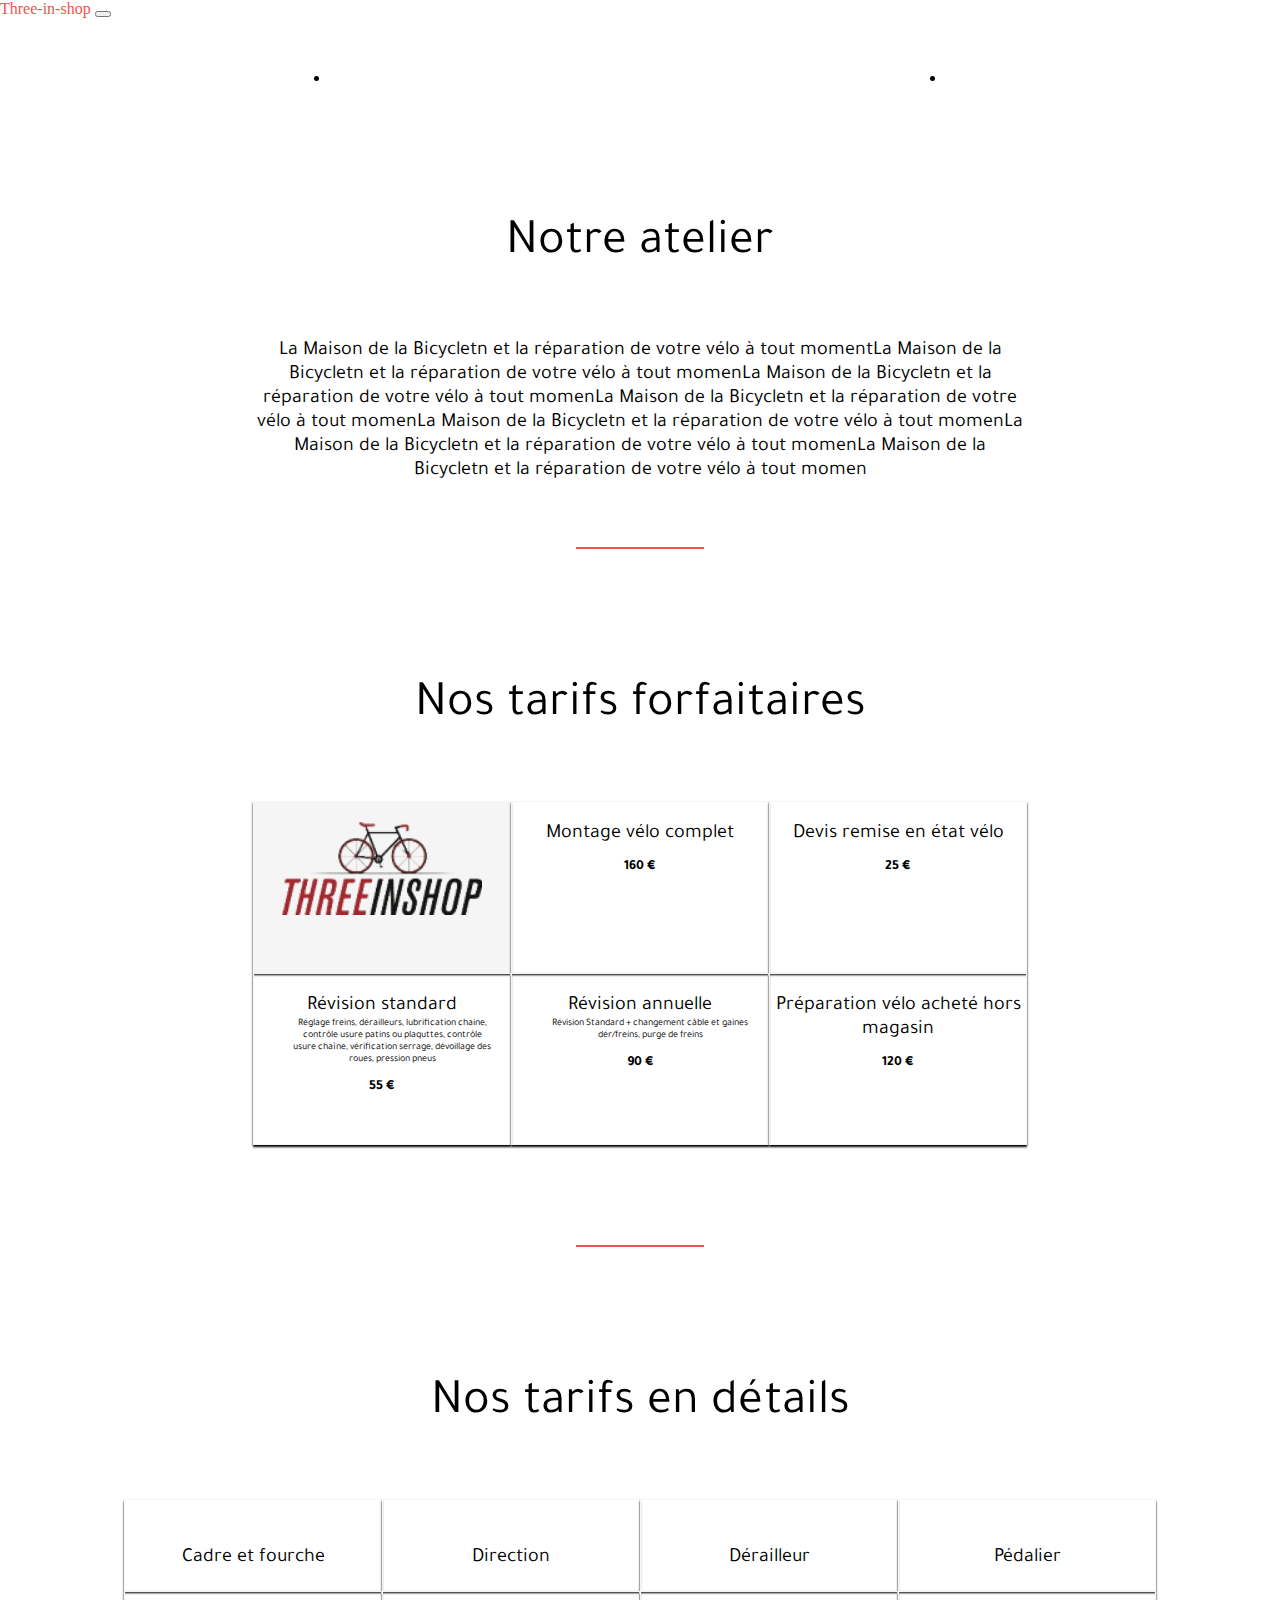
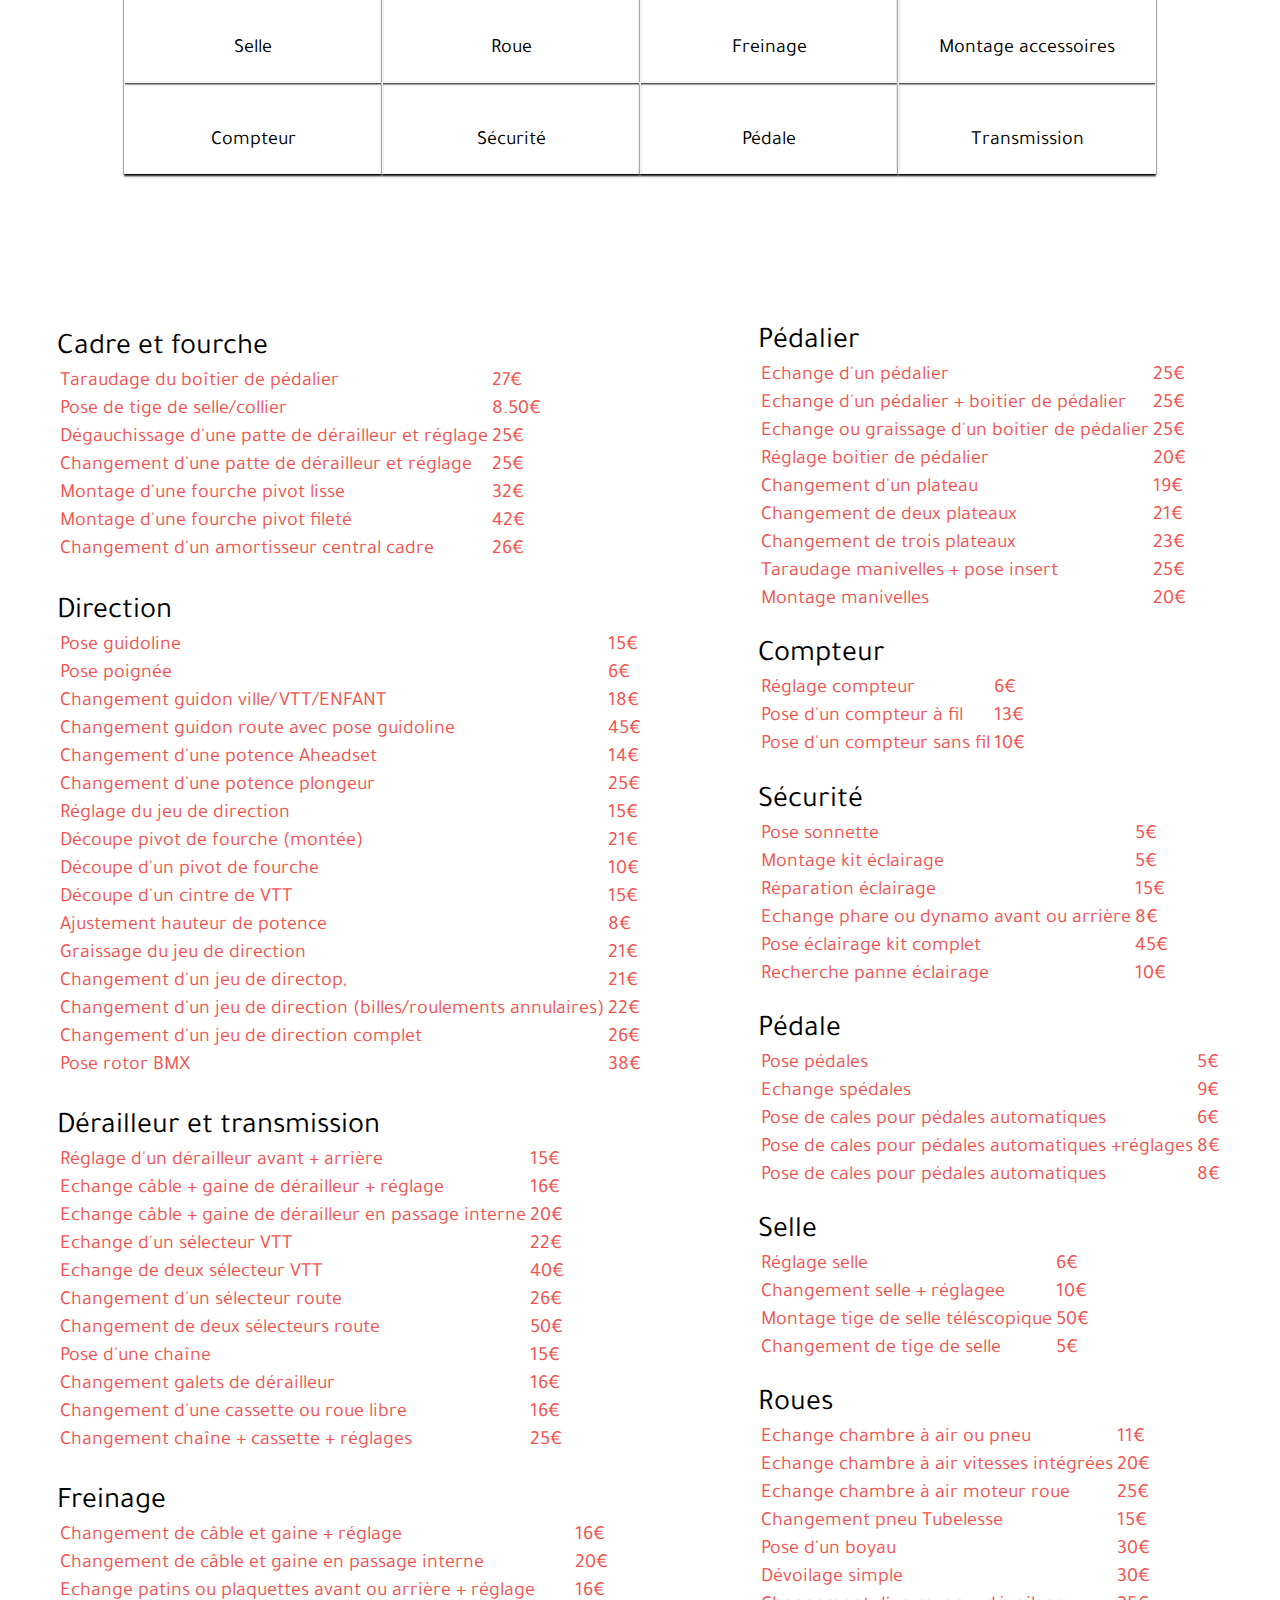
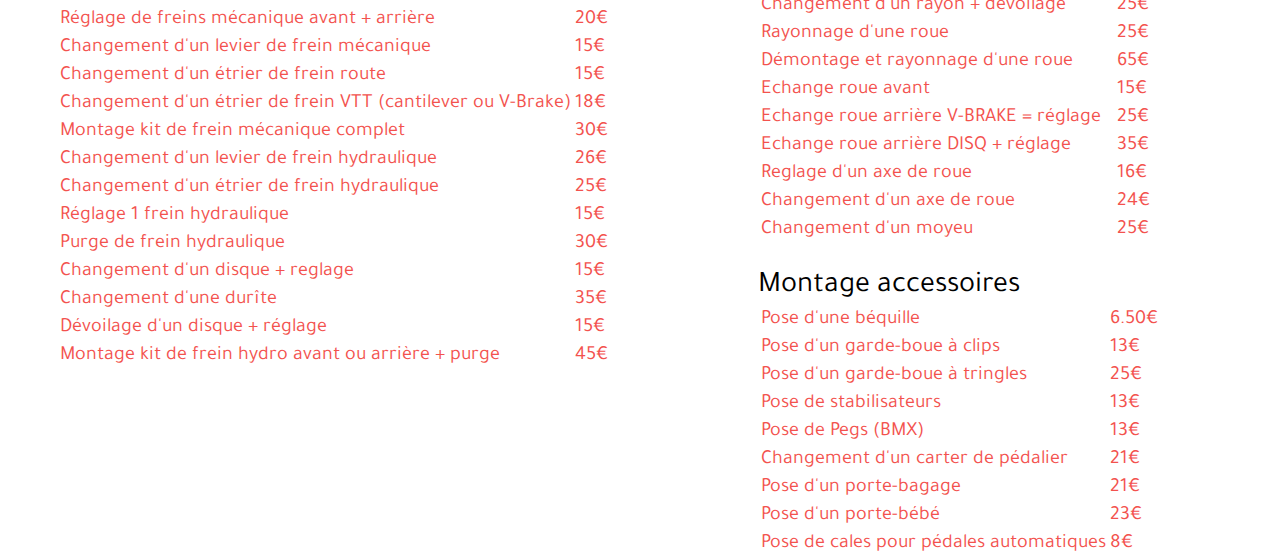
<file: tarifs-atelier.html>
<head>
        <meta charset="utf-8">
        <title>Les tarifs</title>
        <link rel="stylesheet" href="three-in-shop.css">
        <link href="https://fonts.googleapis.com/css?family=Tajawal" rel="stylesheet">
        <link rel="stylesheet" href="https://stackpath.bootstrapcdn.com/bootstrap/4.1.0/css/bootstrap.min.css" integrity="sha384-9gVQ4dYFwwWSjIDZnLEWnxCjeSWFphJiwGPXr1jddIhOegiu1FwO5qRGvFXOdJZ4" crossorigin="anonymous">
        <link rel="stylesheet" href="https://npmcdn.com/leaflet@1.0.0-rc.2/dist/leaflet.css" />
        <script src="https://npmcdn.com/leaflet@1.0.0-rc.2/dist/leaflet.js"></script>
        <!-- <script src="https://ajax.googleapis.com/ajax/libs/jquery/1.10.2/jquery.min.js"></script> -->
    </head>
    
    <body>
        <nav class="navbar navbar-expand-md bg-dark navbar-dark fixed-top">
            <!-- Brand -->
            <a class="navbar-brand" href="index.html">Three-in-shop</a>
          
            <!-- Toggler/collapsibe Button -->
            <button class="navbar-toggler" type="button" data-toggle="collapse" data-target="#collapsibleNavbar">
              <span class="navbar-toggler-icon"></span>
            </button>
          
            <!-- Navbar links -->
            <div class="collapse navbar-collapse" id="collapsibleNavbar">
              <ul class="navbar-nav">
                
                <li class="nav-item">
                  <a class ="nav-link" href="les-velos.html">Vélos</a>
                </li>
                <li class="nav-item">
                  <a class="nav-link active" href="tarifs-atelier.html">Atelier</a>
                </li>
              </ul>
            </div> 
        </nav>
       <div class="first-titre">Notre atelier</div>
        
            <div class="text-sous-titre">La Maison de la Bicycletn et la réparation de votre vélo à tout momentLa Maison de la Bicycletn et la réparation de votre vélo à tout momenLa Maison de la Bicycletn et la réparation de votre vélo à tout momenLa Maison de la Bicycletn et la réparation de votre vélo à tout momenLa Maison de la Bicycletn et la réparation de votre vélo à tout momenLa Maison de la Bicycletn et la réparation de votre vélo à tout momenLa Maison de la Bicycletn et la réparation de votre vélo à tout momen</div>

        <div class="first-border"></div>

        <div class="first-titre">Nos tarifs forfaitaires</div>
        <div class="container-forfait">

            <div class="nos"><img src="./image/logo.png"></div>
            <div class="premier-forfait">Montage vélo complet
                <div class="prix"><b>160 €</b></div>
            </div>
            <div class="deuxieme-forfait">Devis remise en état vélo
                <div class="prix"><b>25 €</b></div>
            </div>
         </div>
            <div class="container-forfait-two">
            <div class="troisieme-forfait">Révision standard
                <div class="explication">Réglage freins, dérailleurs, lubrification chaine, contrôle usure patins ou plaquttes, contrôle usure chaîne, vérification serrage, dévoillage des roues, pression pneus</div>
                    <div class="prix"><b>55 €</b></div>
            </div>  
            <div class="quatrieme-forfait">Révision annuelle
                <div class="explication">Révision Standard + changement câble et gaines dér/freins, purge de freins</div>
                     <div class="prix"><b>90 €</b></div>
            </div>  
            <div class="cinquieme-forfait">Préparation vélo acheté hors magasin
                <div class="prix"><b>120 €</b></div>
            </div> 
        </div>
        <br><br>
        <div class="first-border"></div>
        <div class="first-titre">Nos tarifs en détails</div>
       

<div class="titre-liste">
        
    <a class="liste-red" href="#1"><div><p>Cadre et fourche</p></div></a>
    <a class="liste" href="#2"><div><p>Direction</p></div></a>
    <a class="liste-red" href="#3"><div><p>Dérailleur</p></div></a>
    <a class="liste" href="#4"><div><p>Pédalier</p></div></a>
        
</div>

    <div class="titre-liste-test">
            <a class="liste" href="#6"><div><p>Selle</p></div></a>
            <a class="liste-red " href="#7"><div><p>Roue</p></div></a>
            <a class="liste" href="#8"><div><p>Freinage</p></div></a>
            <a class="liste-red" href="#9"><div><p>Montage accessoires</p></div></a>
    </div>


    <div class="titre-liste-test">
        <a class="liste-red" href="#10"><div><p>Compteur</p></div></a>
        <a class="liste" href="#11"><div><p>Sécurité</p></div></a>
        <a class="liste-red" href="#5"><div><p>Pédale</p></div></a>
        <a class="liste" href="#5"><div><p>Transmission</p></div></a>
     </div>
    
     <div class="container-principal">
        <div class="container-gauche">
            <div class="designation-titre" id="1">Cadre et fourche</div>
        <table class="table table-striped table-bordered table-hover">
            <tr>
                <td>Taraudage du boîtier de pédalier</td>
                    <td>27€</td>
                 </tr>
                <tr>
            <td>Pose de tige de selle/collier</td>
                <td>8.50€</td>
            </tr>
            <tr>
                <td>Dégauchissage d'une patte de dérailleur et réglage</td>
                    <td>25€</td>
                </tr>
            <tr>
                <td>Changement d'une patte de dérailleur et réglage</td>
                    <td>25€</td>
             </tr>
            <tr>
                <td>Montage d'une fourche pivot lisse</td>
                    <td>32€</td>
            </tr>
            <tr>
                <td>Montage d'une fourche pivot fileté</td>
                    <td>42€</td>
            </tr>
                <tr>
                     <td>Changement d'un amortisseur central cadre</td>
                         <td>26€</td>
                    </tr>
             </table>
    
             <div class="designation-titre"id="2">Direction</div>
        <table class="table table-striped table-bordered table-hover">
            <tr>
                <td>Pose guidoline</td>
                    <td>15€</td>
                 </tr>
                <tr>
            <td>Pose poignée</td>
                <td>6€</td>
            </tr>
            <tr>
                <td>Changement guidon ville/VTT/ENFANT</td>
                    <td>18€</td>
                </tr>
            <tr>
                <td>Changement guidon route avec pose guidoline</td>
                    <td>45€</td>
             </tr>
            <tr>
                <td>Changement d'une potence Aheadset</td>
                    <td>14€</td>
            </tr>
            <tr>
                <td>Changement d'une potence plongeur</td>
                    <td>25€</td>
            </tr>
                <tr>
                     <td>Réglage du jeu de direction</td>
                         <td>15€</td>
                    </tr>
    
                    <tr>
                    <td>Découpe pivot de fourche (montée)</td>
                        <td>21€</td>
                    </tr>
    
                    <tr>
                        <td>Découpe d'un pivot de fourche</td>
                            <td>10€</td>
                    </tr>
    
                    <tr>
                        <td>Découpe d'un cintre de VTT</td>
                            <td>15€</td>
                        </tr>
    
                        <tr>
                            <td>Ajustement hauteur de potence</td>
                                <td>8€</td>
                        </tr>
    
                        <tr>
                            <td>Graissage du jeu de direction</td>
                                <td>21€</td>
                            </tr>
    
                        <tr>
                            <td>Changement d'un jeu de directop,</td>
                                <td>21€</td>
                        </tr>
    
                        <tr>
                            <td>Changement d'un jeu de direction (billes/roulements annulaires)</td>
                                <td>22€</td>
                        </tr>
    
                        <tr>
                            <td>Changement d'un jeu de direction complet</td>
                                <td>26€</td>
                        </tr>
    
                        <tr>
                            <td>Pose rotor BMX</td>
                                <td>38€</td>
                            </tr>
             </table>
                
             <div class="designation-titre" id="3">Dérailleur et transmission</div>
        <table class="table table-striped table-bordered table-hover">
            <tr>
                <td>Réglage d'un dérailleur avant + arrière</td>
                    <td>15€</td>
                 </tr>
                <tr>
            <td>Echange câble + gaine de dérailleur + réglage</td>
                <td>16€</td>
            </tr>
            <tr>
                <td>Echange câble + gaine de dérailleur en passage interne</td>
                    <td>20€</td>
                </tr>
            <tr>
                <td>Echange d'un sélecteur VTT</td>
                    <td>22€</td>
             </tr>
            <tr>
                <td>Echange de deux sélecteur VTT</td>
                    <td>40€</td>
            </tr>
            <tr>
                <td>Changement d'un sélecteur route</td>
                    <td>26€</td>
            </tr>
                <tr>
                     <td>Changement de deux sélecteurs route</td>
                         <td>50€</td>
                    </tr>
    
                    <tr>
                    <td>Pose d'une chaîne</td>
                        <td>15€</td>
                    </tr>
    
                    <tr>
                        <td>Changement galets de dérailleur</td>
                            <td>16€</td>
                    </tr>
    
                    <tr>
                        <td>Changement d'une cassette ou roue libre</td>
                            <td>16€</td>
                        </tr>
    
                        <tr>
                            <td>Changement chaîne + cassette + réglages</td>
                                <td>25€</td>
                        </tr>   
                </table>

                <div class="designation-titre" id="8">Freinage</div>
                <table class="table table-striped table-bordered table-hover">
                    <tr>
                        <td>Changement de câble et gaine + réglage</td>
                            <td>16€</td>
                         </tr>
                        <tr>
                    <td>Changement de câble et gaine en passage interne</td>
                        <td>20€</td>
                    </tr>
                    <tr>
                        <td>Echange patins ou plaquettes avant ou arrière + réglage</td>
                            <td>16€</td>
                        </tr>
                    <tr>
                        <td>Réglage de freins mécanique avant + arrière</td>
                            <td>20€</td>
                     </tr>

                     <tr>
                       <td>Changement d'un levier de frein mécanique</td>
                           <td>15€</td>
                    </tr>

                    <tr>
                       <td>Changement d'un étrier de frein route</td>
                           <td>15€</td>
                    </tr>
                    <tr>
                       <td>Changement d'un étrier de frein VTT (cantilever ou V-Brake)</td>
                           <td>18€</td>
                    </tr>
                    <tr>
                       <td>Montage kit de frein mécanique complet</td>
                           <td>30€</td>
                    </tr>
                    <tr>
                       <td>Changement d'un levier de frein hydraulique</td>
                           <td>26€</td>
                    </tr>
                    <tr>
                       <td>Changement d'un étrier de frein hydraulique</td>
                           <td>25€</td>
                    </tr>
                    <tr>
                       <td>Réglage 1 frein hydraulique</td>
                           <td>15€</td>
                    </tr>
                    <tr>
                       <td>Purge de frein hydraulique</td>
                           <td>30€</td>
                    </tr>
                    <tr>
                       <td>Changement d'un disque + reglage</td>
                           <td>15€</td>
                    </tr>
                    <tr>
                       <td>Changement d'une durîte</td>
                           <td>35€</td>
                    </tr>
                       <tr>
                       <td>Dévoilage d'un disque + réglage</td>
                           <td>15€</td>
                    </tr>

                    <td>Montage kit de frein hydro avant ou arrière + purge</td>
                           <td>45€</td>
                    </tr>
                </table>
        </div>
            
        <div class="container-droite">
                <div class="designation-titre" id="4">Pédalier</div>
                <table class="table table-striped table-bordered table-hover">
                    <tr>
                        <td>Echange d'un pédalier</td>
                            <td>25€</td>
                         </tr>
                        <tr>
                    <td>Echange d'un pédalier + boitier de pédalier</td>
                        <td>25€</td>
                    </tr>
                    <tr>
                        <td>Echange ou graissage d'un boitier de pédalier</td>
                            <td>25€</td>
                        </tr>
                    <tr>
                        <td>Réglage boitier de pédalier</td>
                            <td>20€</td>
                     </tr>
                    <tr>
                        <td>Changement d'un plateau</td>
                            <td>19€</td>
                    </tr>
                    <tr>
                        <td>Changement de deux plateaux</td>
                            <td>21€</td>
                    </tr>
                        <tr>
                            <td>Changement de trois plateaux</td>
                                <td>23€</td>
                        </tr>
    
                        <tr>
                            <td>Taraudage manivelles + pose insert</td>
                                <td>25€</td>
                            </tr>
                            <tr>
                                <td>Montage manivelles</td>
                                    <td>20€</td>
                            </tr>
                     </table>

                     <div class="designation-titre" id="10">Compteur</div>
                     <table class="table table-striped table-bordered table-hover">
                         <tr>
                             <td>Réglage compteur</td>
                                 <td>6€</td>
                              </tr>
                             <tr>
                         <td>Pose d'un compteur à fil</td>
                             <td>13€</td>
                         </tr>
                         <tr>
                             <td>Pose d'un compteur sans fil</td>
                                 <td>10€</td>
                             </tr>
                         </table>
                         <div class="designation-titre" id="11">Sécurité</div>
                         <table class="table table-striped table-bordered table-hover">
                             <tr>
                                 <td>Pose sonnette</td>
                                     <td>5€</td>
                                  </tr>
                                 <tr>
                             <td>Montage kit éclairage</td>
                                 <td>5€</td>
                             </tr>
                             <tr>
                                 <td>Réparation éclairage</td>
                                     <td>15€</td>
                                 </tr>
                                 <tr>
                                     <td>Echange phare ou dynamo avant ou arrière</td>
                                         <td>8€</td>
                                     </tr>
                                     <tr>
                                         <td>Pose éclairage kit complet</td>
                                             <td>45€</td>
                                         </tr>
                                         <tr>
                                             <td>Recherche panne éclairage</td>
                                                 <td>10€</td>
                                             </tr>
                             </table>
            
                     <div class="designation-titre" id="5">Pédale</div>
                <table class="table table-striped table-bordered table-hover">
                    <tr>
                        <td>Pose pédales</td>
                            <td>5€</td>
                         </tr>
                        <tr>
                    <td>Echange spédales</td>
                        <td>9€</td>
                    </tr>
                    <tr>
                        <td>Pose de cales pour pédales automatiques</td>
                            <td>6€</td>
                        </tr>
                    <tr>
                        <td>Pose de cales pour pédales automatiques +réglages</td>
                            <td>8€</td>
                     </tr>
                    <tr>
                        <td>Pose de cales pour pédales automatiques</td>
                            <td>8€</td>
                    </tr>
                </table>
                        
                     <div class="designation-titre" id="6">Selle</div>
                <table class="table table-striped table-bordered table-hover">
                    <tr>
                        <td>Réglage selle</td>
                            <td>6€</td>
                         </tr>
                        <tr>
                    <td>Changement selle + réglagee</td>
                        <td>10€</td>
                    </tr>
                    <tr>
                        <td>Montage tige de selle téléscopique</td>
                            <td>50€</td>
                        </tr>
                    <tr>
                        <td>Changement de tige de selle</td>
                            <td>5€</td>
                     </tr>
                 </table>
                
                 <div class="designation-titre" id="7">Roues</div>
                 <table class="table table-striped table-bordered table-hover">
                     <tr>
                         <td>Echange chambre à air ou pneu</td>
                             <td>11€</td>
                          </tr>
                         <tr>
                     <td>Echange chambre à air vitesses intégrées</td>
                         <td>20€</td>
                     </tr>
                     <tr>
                         <td>Echange chambre à air moteur roue</td>
                             <td>25€</td>
                         </tr>
                     <tr>
                         <td>Changement pneu Tubelesse</td>
                             <td>15€</td>
                      </tr>

                      <tr>
                        <td>Pose d'un boyau</td>
                            <td>30€</td>
                     </tr>

                     <tr>
                        <td>Dévoilage simple</td>
                            <td>30€</td>
                     </tr>
                     <tr>
                        <td>Changement d'un rayon + dévoilage</td>
                            <td>25€</td>
                     </tr>
                     <tr>
                        <td>Rayonnage d'une roue</td>
                            <td>25€</td>
                     </tr>
                     <tr>
                        <td>Démontage et rayonnage d'une roue</td>
                            <td>65€</td>
                     </tr>
                     <tr>
                        <td>Echange roue avant</td>
                            <td>15€</td>
                     </tr>
                     <tr>
                        <td>Echange roue arrière V-BRAKE = réglage</td>
                            <td>25€</td>
                     </tr>
                     <tr>
                        <td>Echange roue arrière DISQ + réglage</td>
                            <td>35€</td>
                     </tr>
                     <tr>
                        <td>Reglage d'un axe de roue</td>
                            <td>16€</td>
                     </tr>
                     <tr>
                        <td>Changement d'un axe de roue</td>
                            <td>24€</td>
                     </tr>
                        <tr>
                        <td>Changement d'un moyeu</td>
                            <td>25€</td>
                     </tr>
                 </table>

                 <div class="designation-titre" id="9">Montage accessoires</div>
                  <table class="table table-striped table-bordered table-hover">
                      <tr>
                          <td>Pose d'une béquille</td>
                              <td>6.50€</td>
                           </tr>
                          <tr>
                      <td>Pose d'un garde-boue à clips</td>
                          <td>13€</td>
                      </tr>
                      <tr>
                          <td>Pose d'un garde-boue à tringles</td>
                              <td>25€</td>
                          </tr>
                      <tr>
                          <td>Pose de stabilisateurs</td>
                              <td>13€</td>
                       </tr>
                       
                       <tr>
                        <td>Pose de Pegs (BMX)</td>
                            <td>13€</td>
                     </tr>
                     <tr>
                        <td>Changement d'un carter de pédalier</td>
                            <td>21€</td>
                     </tr>
                     <tr>
                        <td>Pose d'un porte-bagage</td>
                            <td>21€</td>
                     </tr>
                     <tr>
                        <td>Pose d'un porte-bébé</td>
                            <td>23€</td>
                     </tr>
                     <tr>
                        <td>Pose de cales pour pédales automatiques</td>
                            <td>8€</td>
                     </tr>
                   </table>
                </div>
            </div>
    </body>
    </html>
</file>
<file: three-in-shop.css>
*{
    scroll-behavior: smooth;
}
body{
    margin: 0%;
    
}

.mySlides {
    display: none;

}

a{
    text-decoration: none;
    color: white;
}

a:hover{
    text-decoration: none;
    color: #F3524E;;
}
#nav-bars{
    
    position: fixed;
    font-family: 'Tajawal', sans-serif;
    background-color:black;
    opacity: 0.7;
    height: 14%;
    color: white;
    top: 0;
    width: 50%;
    font-size: 23px;
    transition: top 0.9s;
    display: flex;
    justify-content: space-between;
    align-items: center;
}

#menu{
    width: 60%;
}

#nav-bars li{
    list-style: none;
    text-decoration: none;
    margin: 0 5px;
     
}

#nav-bars li:hover{
    color: #F3524E;
}

.selected{

    color: #F3524E;
    font-size: 25px;
}
ul{
    display: flex;
    text-align: center;
    justify-content: space-around;
    margin-top: 4%; 
}

 
.logo-velo{  
    margin: 0 60px;  
}

.logo-velo > img{
    width: 150px;
}
    
.first-titre{
    text-align: center;
    font-size: 50px;
    margin-top: 10%;
    font-family: 'Tajawal', sans-serif;
   
}


.text-sous-titre{
    text-align: center;
    font-size: 20px;
    margin-left: 20%;
    margin-right: 20%;
    margin-top: 5%;
    font-family: 'Tajawal', sans-serif;
 }



.first-border {
    margin-right: 45%;
    border: 1px solid #F3524E;
    margin-top: 5%;
    margin-left: 45%;
}

.text{
   
    text-align: center;
    font-size: 13px;
    font-family: 'Tajawal', sans-serif;
}

.logo{
    display: flex;
    justify-content: space-around;
    margin-top: 10%;
    background-color: whitesmoke;
    padding-top: 5%
}
.logo1{
    background-image: url(./image/logo1.png);
    background-repeat:no-repeat; 
    width: 100px;
    height: 100px;
}

.logo2{
    background-image: url(./image/logo3.png);
    background-repeat:no-repeat; 
    width: 100px;
    height: 100px;
    margin-left: 1%;
}

.logo3{
    background-image: url(./image/logo2.png);
    background-repeat:no-repeat; 
    width: 100px;
    height: 100px;
}

.titre-sous-logo{
    display: flex;
    justify-content: space-around;
    padding-right: 5%;
    margin-top: -2%;
    background-color: whitesmoke;
}

.test{
    font-size: 20px;
    font-family: 'Tajawal', sans-serif;
    text-align: center;
}

.minitext-sous-logo{
    display: flex;
    justify-content: space-around;
    background-color: whitesmoke;
    padding-bottom: 10%;
   
}
#conseil{
    margin-left: 20px
}
.minitext-sous-logo > p{
    
    text-align: center;
    font-family: 'Tajawal', sans-serif;
    width: 23%;
    border: 2px solid black;
    height: 150px;
    box-shadow: 2px -3px 3px -2px black;
    padding-top: 50px;
    border-radius: 5px;
    padding-right: 10px;
    padding-left: 10px;
   
   
}

.titre-marque{
    margin-top: 10%;
    text-align: center;
    font-size: 60px;
    font-family: 'Tajawal', sans-serif;
}

.photo-marques{
    display: flex;
    justify-content: space-around;
    margin-top: 10%;
}

.photo-merida{
    background-image: url(./image/merida.jpg);
    background-repeat: no-repeat;
    background-size:contain;
    width: 200px;
    height: 100px;
}

.photo-peugeot{
    background-image: url(./image/peugeot.png);
    background-repeat: no-repeat;
    background-size:contain;
    width: 100px;
    height: 100px;
}
.photo-bh{
    background-image: url(./image/bh.jpg);
    background-repeat: no-repeat;
    background-size:contain;
    width: 180px;
    height: 100px;
}
.photo-gitane{
    background-image: url(./image/gitane.jpg);
    background-repeat: no-repeat;
    background-size:contain;
    width: 180px;
    height: 100px;
}
/*page-les-vélos*/

.background-essaitest-two{
    background-image: url(./image/photo1.jpg);
    height: 800px;
  
    background-repeat: no-repeat;
    background-size: cover;
}
.container{

    display: flex;
    justify-content: center;
    margin-top: 2%;
    padding-top: 3%;
   
}

.un{
    background-image: url(./image/photo-velo-ville.jpeg);
    background-size: contain;
    background-repeat: no-repeat;
    width: 400px;
    height: 350px;
}

.deux{
    display:none;
    background-color:black;
    opacity:0.7;
    width: 400px;
    height: 268px;
    text-align: center;
    font-size: 40px;
    padding-top: 30%;
    color: #F3524E;
    font-family: 'Tajawal', sans-serif;
}

.deux:hover{
   
    transition: all 1.0s;
}

.un:hover .deux{
    display:block
}

.trois{
    background-image: url(./image/velo-course.jpeg);
    background-size: contain;
    background-repeat: no-repeat;
    width: 400px;
    height: 350px;
}

.quatre{
    display:none;
    background-color:black;
    opacity:0.7;
    width: 400px;
    height: 268px;
    text-align: center;
    font-size: 40px;
    padding-top: 30%;
    color: #F3524E;
    font-family: 'Tajawal', sans-serif;
    
}

.trois:hover{
  
    transition: all 1.0s;
}

.trois:hover .quatre{
    display:block
}

.cinq{
    background-image: url(./image/velo-electrique.jpg);
    background-size: contain;
    background-repeat: no-repeat;
    width: 400px;
    height: 350px;
}

.six{
    display:none;
    background-color:black;
    opacity:0.7;
    width: 400px;
    height: 268px;
    text-align: center;
    font-size: 40px;
    padding-top: 30%;
    color: #F3524E;
    font-family: 'Tajawal', sans-serif;
}

.cinq:hover{
   
    transition: all 1.0s;
}

.cinq:hover .six{
    display:block
}

.sept{
    background-image: url(./image/velo-mountain.jpeg);
    background-size: contain;
    background-repeat: no-repeat;
    width: 400px;
    height: 350px;
}

.huit{
    display:none;
    background-color:black;
    opacity:0.7;
    width: 400px;
    height: 300px;
    text-align: center;
    font-size: 40px;
    padding-top: 30%;
    color: #F3524E;
    font-family: 'Tajawal', sans-serif;
}

.sept:hover{
   
    transition: all 1.0s;
}

.sept:hover .huit{
    display:block
}

.neuf{
    background-image: url(./image/velo-occasion.jpg);
    background-size: contain;
    background-repeat: no-repeat;
    width: 400px;
    height: 350px;
}

.dix{
    display:none;
    background-color:black;
    opacity:0.7;
    width: 400px;
    height: 300px;
    text-align: center;
    font-size: 40px;
    padding-top: 30%;
    color: #F3524E;
    font-family: 'Tajawal', sans-serif;
}

.neuf:hover{
   
    transition: all 1.0s;
}

.neuf:hover .dix{
    display:block
}


/*click-vélo*/

.background-photo{
    background-image: url(./image/velo-course-gf.jpeg);
    background-repeat: no-repeat;
    background-size: cover;
    height: 800px;
}
    
.text-velo-course{
        
        margin-left: 5%;
        font-size: 60px;
        text-shadow: 2px 2px 2px grey; 
        color:#F3524E;
        padding-top: 20%;
        font-family: 'Tajawal', sans-serif;
}
  
.container-velo-route{
    display: flex;
    justify-content: space-around;
    margin-top: 10%;
}  

.photo-1{
    background-image: url(./image/velo-route.jpg);
    background-size:contain; 
    background-repeat:no-repeat;
    width: 480px;
    height: 300px;
    border-radius: 10px;


    
}

.photo-2{
    background-image: url(./image/velo-route1.jpg);
    background-size:contain; 
    background-repeat:no-repeat;
    width: 480px;
    height: 300px;
    border-radius: 10px;
}
.container-description{
    display: flex;
    justify-content: space-around;
}
.description{
    
    font-size: 20px;
    color: #F3524E;
    font-family: 'Tajawal', sans-serif;
    
}

/*partie-liste-tarifs*/

.background-list{
    background-image: url(./image/photo3.jpeg);
    height: 800px;
    background-attachment: fixed;
    background-repeat: no-repeat;
    background-size: cover;
    display: flex;
    justify-content: flex-start;
    margin-top: 10%;

}
.opacité{
    height: 800px;
    background: rgba(0,0,0,0.6);
    width: 100%;
}
.titre-liste{
    display: flex;
    justify-content: center;
    margin-top: 5%;
    
   
}

.titre-liste-test{
    display: flex;
    justify-content: center;
    
}


.liste-red{
    
    
    font-size: 20px;
    color: white;
    width: 20%;
    height: 10%;
    text-align: center;
    padding-top: 2%;
    font-family: 'Tajawal', sans-serif;
    border: 1px solid whitesmoke;
    box-shadow: 0px 2px 2px 0px black;
    
    
}
.liste-red > div > p, .liste > div > p{
    color: black;
    text-align: center;
}
.liste{
    font-family: 'Tajawal', sans-serif;
    font-size: 20px;
    width: 20%;
    height: 10%;
    text-align: center;
    padding-top: 2%;
    border: 1px solid whitesmoke;
    box-shadow: 0px 2px 2px 0px black;
}

.liste-red a{
    color: black;

}

.liste-red:hover{
    text-decoration: none;
    background-color: #F3524E;
    width: 14%;
    transition: all 0.5s;
    
}

.liste a{
    color: black;
}

.liste:hover{
    text-decoration: none;
    background-color: #F3524E;
    transition: all 1.0s;
    width: 12%;
}

.container-principal{
    margin-top: 15%;
}

.designation-titre{
    margin-top: 5%;
    font-size: 30px;
    font-family: 'Tajawal', sans-serif;
    
  
}

tr{
    font-size: 20px;
    font-family: 'Tajawal', sans-serif;
    color: #F3524E;
}


.container-principal{
    display: flex;
    justify-content: space-around;
    margin-top: 10%;
}

/*partie-forfait*/


.container-forfait{
    display: flex;
    justify-content: center;
    text-align: center;
    font-size: 20px;
    padding-top: 5%;
    font-family: 'Tajawal', sans-serif;   
}

.container-forfait-two{
    display: flex;
    justify-content: center;
    text-align: center;
    font-family: 'Tajawal', sans-serif;
    font-size: 20px;
}

 .nos{
     background-color: whitesmoke;
     height: 150px;
     padding-top: 20px;
     width: 20%;
     box-shadow: 0px 2px 2px 0px black;
     border: 1px solid whitesmoke;
 }
 .nos > img{
     width: 200px;
 }

 .premier-forfait , .deuxieme-forfait, .troisieme-forfait, .quatrieme-forfait, .cinquieme-forfait{
   
    height: 150px;
    padding-top: 20px;
    width: 20%;
    border: 1px solid whitesmoke;
    box-shadow: 0px 2px 2px 0px black;
    transition: all 1.0s;
    ;
 }
.premier-forfait:hover , .deuxieme-forfait:hover, .troisieme-forfait:hover, .quatrieme-forfait:hover, .cinquieme-forfait:hover{
     background-color: #F3524E;
     transition: all 1.0s;
 }

 .premier-forfait:hover , .deuxieme-forfait:hover, .troisieme-forfait:hover ,.quatrieme-forfait:hover,.cinquieme-forfait:hover {
    font-size: 20px;
    transform: scale(1.1, 1.1);
    
}

.explication{
    text-align: center;
    width: 200px;
    font-size: 10px;
    margin-left: 15%;
    
}

.prix{
    margin-top: 5%;
    font-size: 14px;
    font-family: 'Tajawal', sans-serif;
   
}
/*contact*/

.contact{
    font-size: 50px;
    font-family: 'Tajawal', sans-serif;
    margin-top: 8%;
    padding-left: 5%;
    padding-top: 5%;
    padding-bottom: 5%;
    background-color: black;
    color: white;
    
}
.container-contacter{
    display: flex;
}

.facebook{
   
    background-image: url(./image/facebook.png);
    background-repeat: no-repeat;
    width: 35px;
    height: 35px;
    margin-top: 2%;
}

/* .noshoraires{
   
    font-family: 'Tajawal', sans-serif;
    font-size: 40px;
    background-color: #F3524E;
    color: whitesmoke;
    width: 18%;

} */

h2{
    text-align: center;
}

.logo-mail{
    background-repeat: no-repeat;
    background-image: url(./image/mail.png);
}

.horaires{
    font-family: 'Tajawal', sans-serif;
    position: relative;
    margin-top: 15%;
    margin-left: 15%;
    font-size: 20px;
}
.logo-map{
    
    background-repeat: no-repeat;
    background-image: url(./image/map.png);
}

.information-contact{
   
    font-size: 25px;
    color: white;
    font-family: 'Tajawal', sans-serif;
    width: 650px;
    padding-top: 2%;
    margin-left: 6%;
    
   
}
.logo-tel{
    background-repeat:no-repeat; 
    width: 200px;
    height: 50px;
    margin-top: 2%;
    background-image: url(./image/phone.png)
}

.tel{
    margin-left: 20%;
   
   font-family: 'Tajawal', sans-serif;
    padding-top: 4%;
    font-size: 20px;
}

.mail{    
    
    font-size: 20px;    
     margin-left: 6%;
     padding-top: 1%;  
}
.information-contact-text{
    font-size: 20px;
    width: 360px;
}
.footer-general-contact{
    display: flex;
    justify-content: space-between;
}

.logo-fin{

    background-image: url(./image/logo.png);
    background-repeat: no-repeat;
    width: 300px;
    height: 100px;
    margin-left: 38%;
}
.footer-general{
    display: flex;
    justify-content: space-between;
    margin-top: 10%;

}

.adresse-one{
    font-family: 'Tajawal', sans-serif;
    color: #F3524E;
    font-size: 40px;
    line-height: 30px;
    text-align: center;
}
.adress{
  
   font-size: 25px;
   font-family: 'Tajawal', sans-serif;
   line-height: 30px;
   text-align: center;
    
}

h4{
    text-align: center;
    
}



.footer{
    padding-top: 6%;
    background-color: whitesmoke;
    width: 60%;
}
#my_osm_widget_map { 
    height: 100%;
}
</file>
